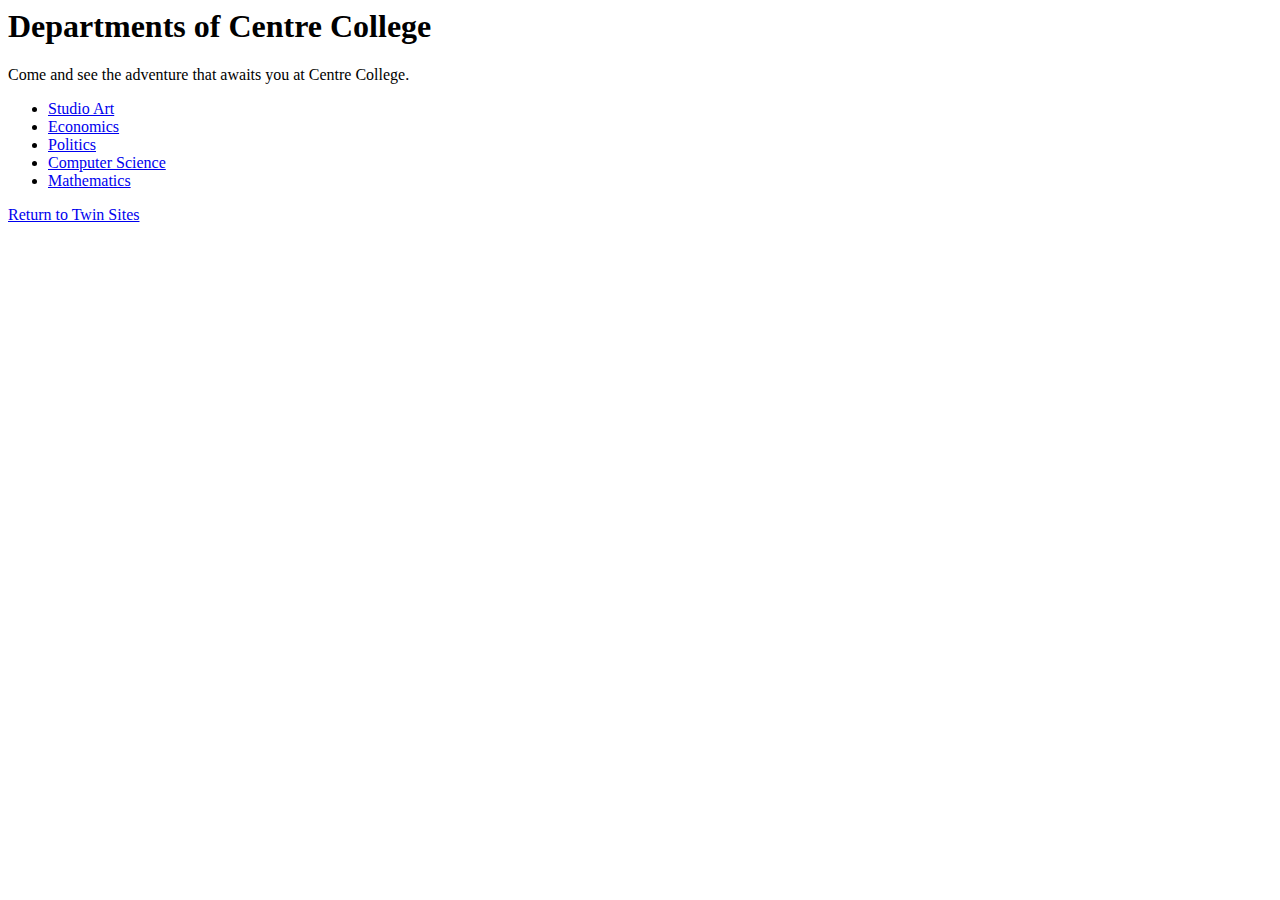
<file: SiteA/index.html>
<html>
  <head>
      <link rel="stylesheet" href="css/siteA.css">
    <title>Departmental Page</title>
  </head>
    
  <body id="landing">
    <h1>Departments of Centre College</h1>
    
    <p>Come and see the adventure that awaits you at Centre College.</p>

    <ul class="navigation">
        
    <li><a href="DivI/studioArt.html">Studio Art</a></li>
      <li><a href="DivII/Economics.html">Economics</a></li>
      <li><a href="DivII/Politics.html">Politics</a></li>
      <li><a href="DivIII/ComputerScience.html">Computer Science</a></li>
      <li><a href="DivIII/Mathematics.html">Mathematics</a></li>
    </ul>
      <a href="../index.html">Return to Twin Sites</a>
  </body>
</html>
</file>
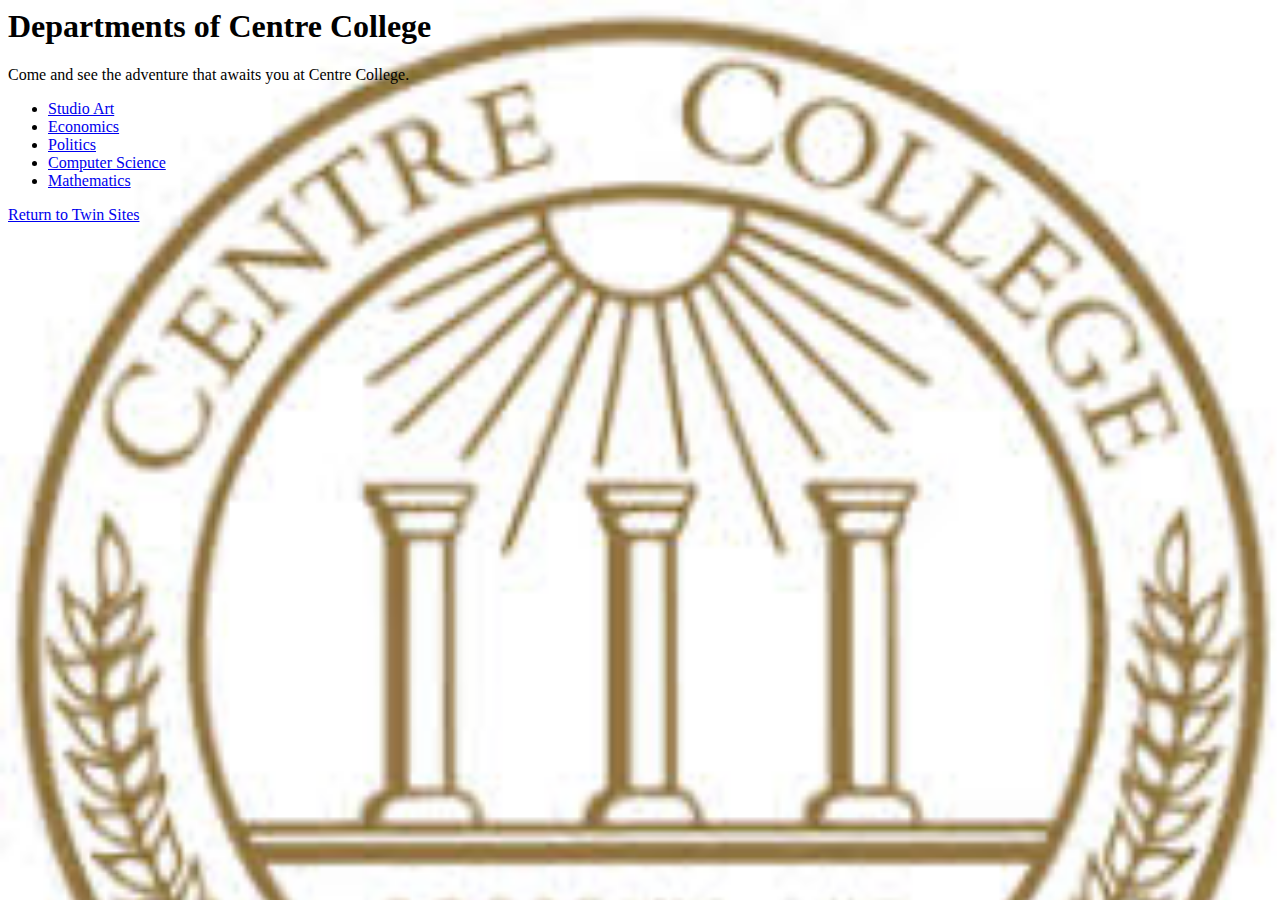
<file: SiteB/index.html>
<html>
  <head>
    <title>Departmental Page</title>
       <link rel="stylesheet" href="css/siteB.css">
  </head>
  <body id="landing">
    <h1>Departments of Centre College</h1>
    
    <p>Come and see the adventure that awaits you at Centre College.</p>
    
    <ul class="navigation">
    <li><a href="DivI/studioArt.html">Studio Art</a></li>
      <li><a href="DivII/Economics.html">Economics</a></li>
      <li><a href="DivII/Politics.html">Politics</a></li>
      <li><a href="DivIII/ComputerScience.html">Computer Science</a></li>
      <li><a href="DivIII/Mathematics.html">Mathematics</a></li>
    </ul>
      <a href="../index.html">Return to Twin Sites</a>
  </body>
</html>
</file>
<file: SiteA/css/siteA.css>
body {
  background-image: url("https://www.centre.edu/wp-content/uploads/2019/07/Athletics_Secondary-Logo.jpg");
  
}
img {width: 100px;
height: 100px}

td{
    border: 1px solid black;
  border-collapse: collapse;
padding: 8px;
      color:darkgoldenrod;
font-size: 20;
    font-family: sans-serif;
}

#ComputerScience{
    background-image: url(https://www.eschoolnews.com/files/2016/12/computer-science-education-600x400.jpg);
    background-repeat: no-repeat;
    background-size: cover;
    
}
#Politics{background-image: url(https://image.cnbcfm.com/api/v1/image/106240744-1573590258713politicaldebate.jpg?v=1573590321&w=1400&h=950)
}
#studioArt {
    background-image:url([data-uri]);
background-repeat: no-repeat;
background-size: 100% 100%;}
 #Economics{
        background-image: url([data-uri]);
     background-repeat: no-repeat;
     background-size:cover;
    }
#Mathematics{background-image: url(https://p3cdn4static.sharpschool.com/UserFiles/Servers/Server_770743/Image/Technology/Other%20Pictures/math.jpg);
background-repeat:no-repeat;
    background-size: cover;
    
}
</file>
<file: SiteB/css/siteB.css>
body {
  background-image: url([data-uri]);
    background-repeat: no-repeat;
    background-size:cover

}
img {width: 100px;
height: 100px}

td{
    border: 1px solid black;
  border-collapse: collapse;
padding: 8px;
    color:silver;
font-size: 20;
    font-family: sans-serif;

}

#ComputerScience{
    background-image: url(https://encrypted-tbn0.gstatic.com/images?q=tbn%3AANd9GcTqWbYV_VVqXhn-UmFreO9Ss3J37O6FjN0itg&usqp=CAU);
    background-repeat: no-repeat;
    background-size: cover;
  

    
}
#Politics{background-image: url(https://www.insidehighered.com/sites/default/server_files/styles/large/public/media/snyder%20free%20speech_0.jpg?itok=bsaORDco);
background-repeat: no-repeat;
background-size:cover;
 
}
#studioArt {
    background-image:url(https://ik.imagekit.io/theartling/p/original_images/ArtistStudio-56a6e7425f9b58b7d0e56a39.jpg?tr=w-825);
background-repeat: no-repeat;
background-size: 100% 100%;

}
 #Economics{
        background-image: url(https://encrypted-tbn0.gstatic.com/images?q=tbn%3AANd9GcQnqP0lPKH5S-8uLDMNbGZPhFYXwFuctwJlFw&usqp=CAU);
     background-repeat: no-repeat;
     background-size:cover;

     
    }
#Mathematics{background-image: url(https://i.ytimg.com/vi/Kp2bYWRQylk/maxresdefault.jpg);
background-repeat:no-repeat;
    background-size: cover;

}
</file>
